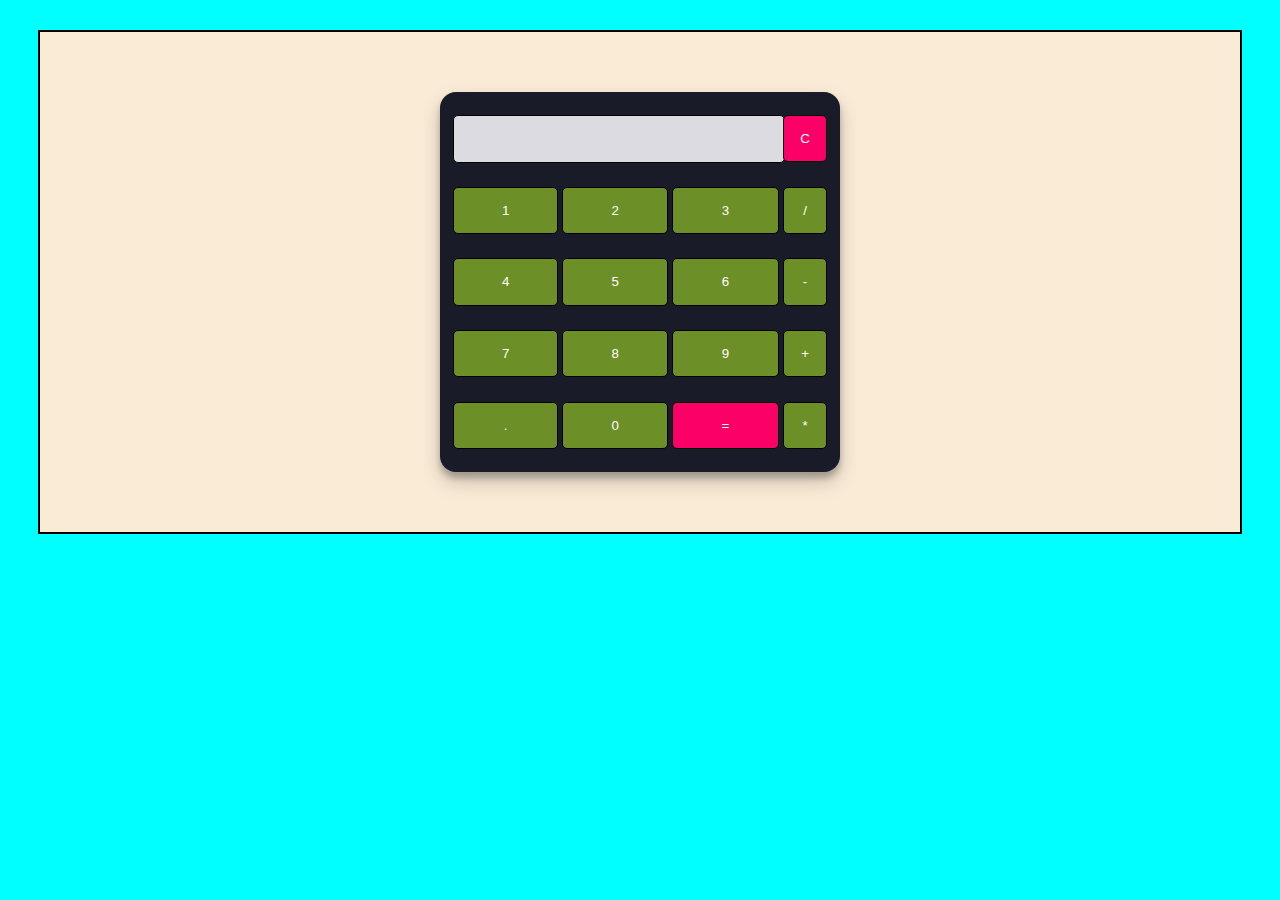
<file: calculator/index.html>
<!DOCTYPE html>
<head>
  <title>Calculator</title>
  <link rel="stylesheet" href="style.css">
  <script src="script.js"></script>
</head>
 
<body>
  <div id="main">
 
<table class="calculator" >
  <tr>
    <td colspan="3"> <input class="display-box" type="text" id="result" disabled /> </td>
    <td> <input type="button" value="C" onclick="clearScreen()" id="btn" /> </td>
  </tr>
  <tr>
  
    <td> <input type="button" value="1" onclick="display('1')" /> </td>
    <td> <input type="button" value="2" onclick="display('2')" /> </td>
    <td> <input type="button" value="3" onclick="display('3')" /> </td>
    <td> <input type="button" value="/" onclick="display('/')" /> </td>
  </tr>
  <tr>
    <td> <input type="button" value="4" onclick="display('4')" /> </td>
    <td> <input type="button" value="5" onclick="display('5')" /> </td>
    <td> <input type="button" value="6" onclick="display('6')" /> </td>
    <td> <input type="button" value="-" onclick="display('-')" /> </td>
  </tr>
  <tr>
    <td> <input type="button" value="7" onclick="display('7')" /> </td>
    <td> <input type="button" value="8" onclick="display('8')" /> </td>
    <td> <input type="button" value="9" onclick="display('9')" /> </td>
    <td> <input type="button" value="+" onclick="display('+')" /> </td>
  </tr>
  <tr>
    <td> <input type="button" value="." onclick="display('.')" /> </td>
    <td> <input type="button" value="0" onclick="display('0')" /> </td>
 

    <td> <input type="button" value="=" onclick="calculate()" id="btn" /> </td>
    <td> <input type="button" value="*" onclick="display('*')" /> </td>
  </tr>
</table>
</div>
</body>
 
</html>
</file>
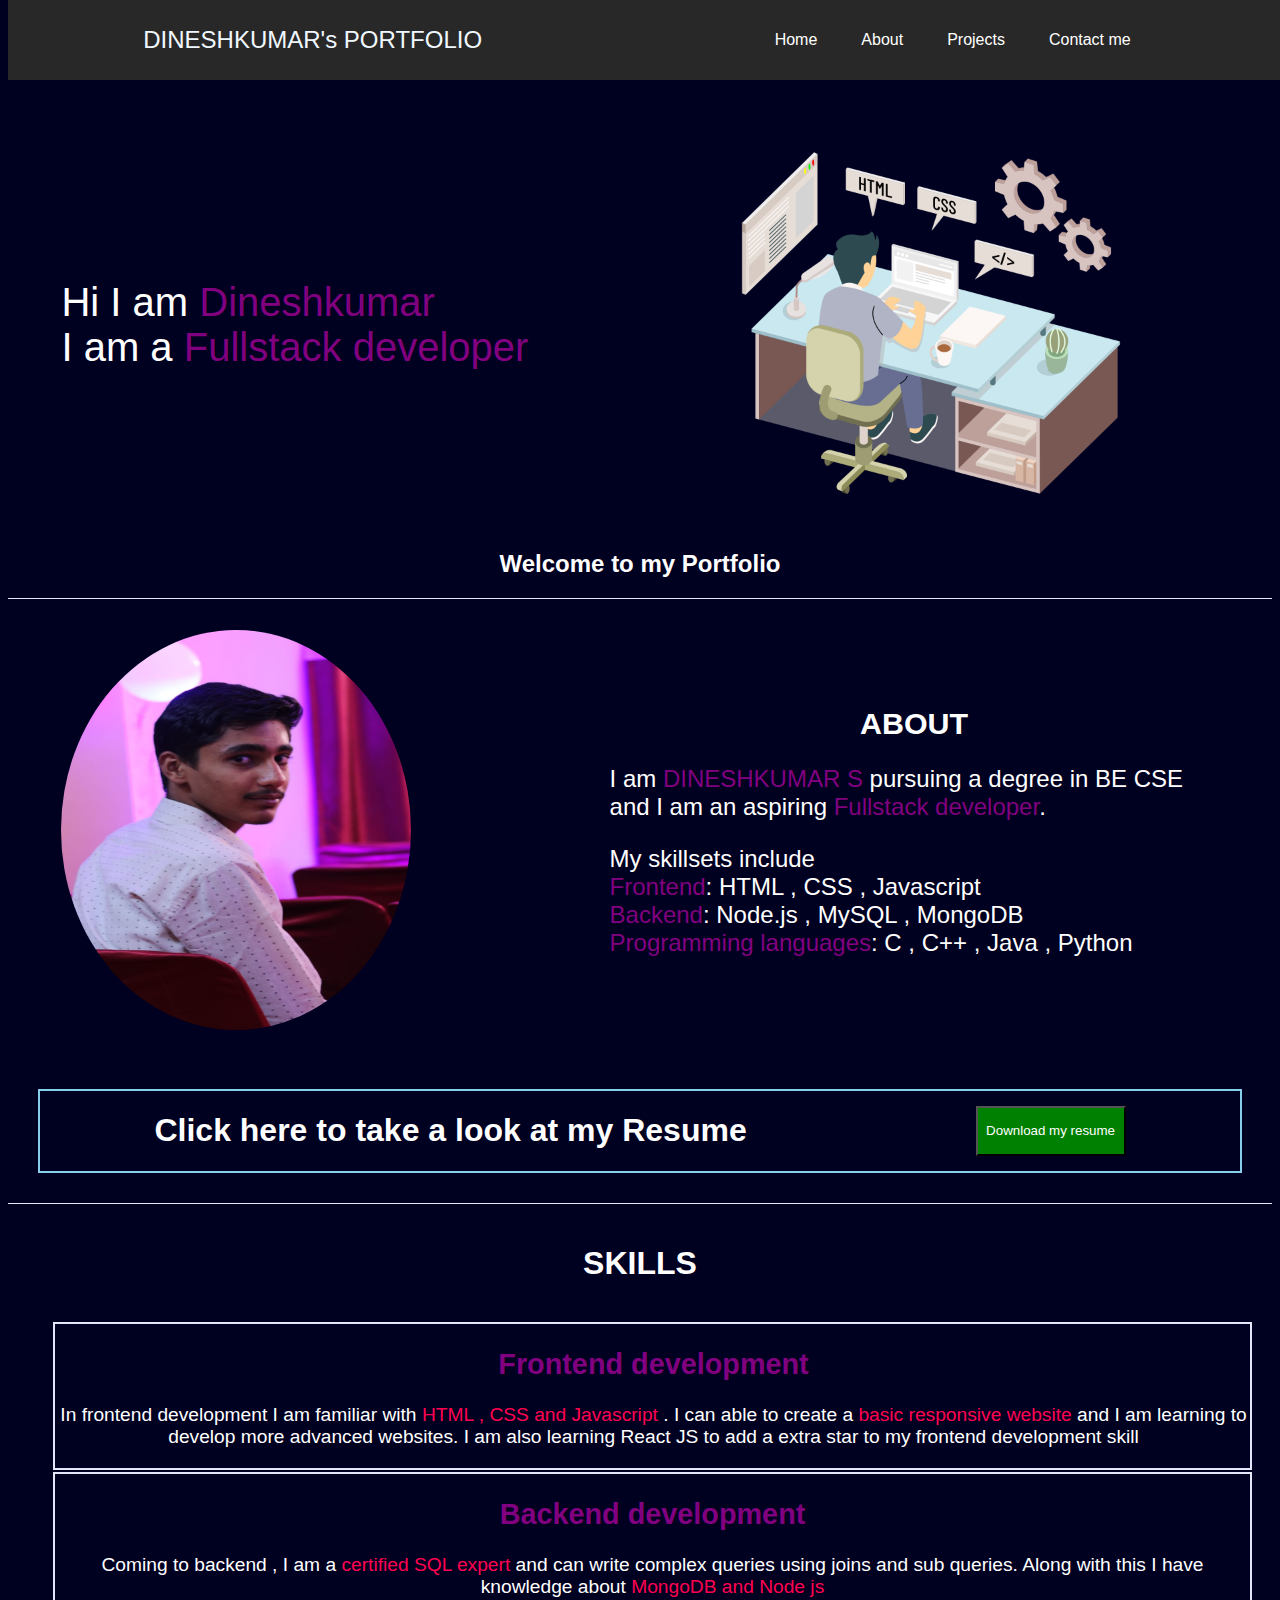
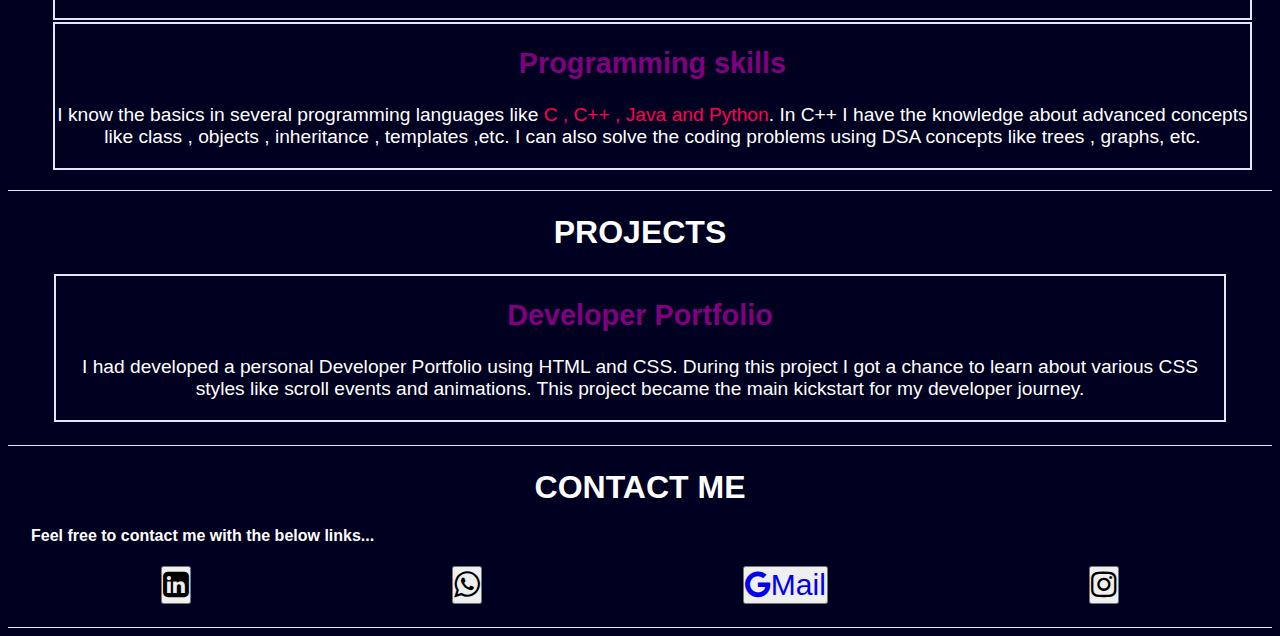
<file: Portfolio/home.html>
<!DOCTYPE html>
<html lang="en">
<head>
    <meta charset="UTF-8">
    <meta name="viewport" content="width=device-width, initial-scale=1.0">
    <title>Portfolio</title>
    <link rel="stylesheet" href="style.css" >
    <link rel="stylesheet" href="https://cdnjs.cloudflare.com/ajax/libs/font-awesome/4.7.0/css/font-awesome.min.css">
    <script href="scroll.js"></script>
</head>
<body>
    <header>
        <nav>
            <div class="left">DINESHKUMAR's PORTFOLIO</div>
            <div class="right">
            <ul>
                <li><a href="#">Home</li></a>
                <li><a href="#a">About</li></a>
                <li><a href="#pro">Projects</li></a>
                <li><a href="#cont">Contact me</li></a>
            </ul>
            </div>
        </nav>
    </header>
    <main>
        <section class="firstsection">
            <div class="leftsection">Hi I am <span id="purple">Dineshkumar</span> 
                 <div>I am a <span id="purple">Fullstack developer</span>
                </div>
                </div>
            <div class="rightsection"><img src="dev.png"></div>  
            
        </section>
        <h2>Welcome to my Portfolio</h2>
        <hr>
        <section class="secondsection" id="a">
            <div class="left2">
                <img src="dk.jpg">
            </div>
            <div class="right2">
                <h1>ABOUT</h1>
                <p class="p1">I am <span id="purple">DINESHKUMAR S</span> pursuing a degree in BE CSE and I am an aspiring <span id="purple">Fullstack developer</span>. </p>
                <p class="p2">My skillsets include<br>
                    <span id="front"><span id="purple">Frontend</span>: HTML , CSS , Javascript</span> <br>
                    <span id="back"><span id="purple">Backend</span>: Node.js , MySQL , MongoDB </span><br>
                    <span id="prog"><span id="purple">Programming languages</span>: C , C++ , Java , Python</span>
                </p>
            </div>  
        </section>
        <section class="resume">
            <h1>Click here to take a look at my Resume</h1>
            <button value="Download" ><a href="resume.pdf" download>Download my resume</a></button>
        </section>
        <hr>
        <section class="thirdsection">
            <h1>SKILLS</h1><br>
            <div id="con">
            <div id="content">
                    <h2 id="purple">Frontend development </h2>
                    <p>In frontend development I am familiar with <span id="red">HTML , CSS and Javascript</span> . I can able to create a <span id="red"> basic responsive website </span>and I am learning to develop more advanced websites. I am also learning React JS to add a extra star to my frontend development skill </p>
            </div>
            <div id="content2">
                    <h2 id="purple">Backend development </h2>
                    <p>Coming to backend , I am a <span id="red">certified SQL expert </span>and can write complex queries using joins and sub queries. Along with this I have knowledge about <span id="red">MongoDB and Node js</span></p>

            </div>
            <div id="content3">
                <h2 id="purple">Programming skills </h2>
                <p>I know the basics in several programming languages like <span id="red">C , C++ , Java and Python</span>. In C++ I have the knowledge about advanced concepts like class , objects , inheritance , templates ,etc. I can also solve the coding problems using DSA concepts like trees , graphs, etc.</p>
            </div>
        </div>
        </section>
        <hr>
        <section class="projects" id="pro">
            <h1>PROJECTS</h1>
            <div id="port">
                <h2 id="purple">Developer Portfolio</h2>
                <p>I had developed a personal Developer Portfolio using HTML and CSS. During this project I got a chance to learn about various CSS styles like scroll events and animations. This project became the main kickstart for my developer journey.</p>
            </div>
        </section>
        <hr>
        <section class="contact" id="cont">
            <h1>CONTACT ME</h1>
            <h4>Feel free to contact me with the below links...</h4>
           <div class="lable"><button onclick=window.location.href='https://www.linkedin.com/in/dineshkumar-s-7a2250227' id="lin"> <i class="fa fa-linkedin-square"  ></i></button>
           <button onclick=window.location.href='https://wa.me/9384548176' id="lin"> <i class="fa fa-whatsapp"  ></i></button>
           <button id="lin"><a href="mailto:dinesh031123@gmail.com"> <i class="fa fa-google"  ></i>Mail</a></button>
           <button onclick=window.location.href='https://www.instagram.com/dineshkumar__s' id="lin"> <i class="fa fa-instagram"  ></i></button>
        </div>
        </section>
        <hr>
    </main>
    
</body>
</html>
</file>
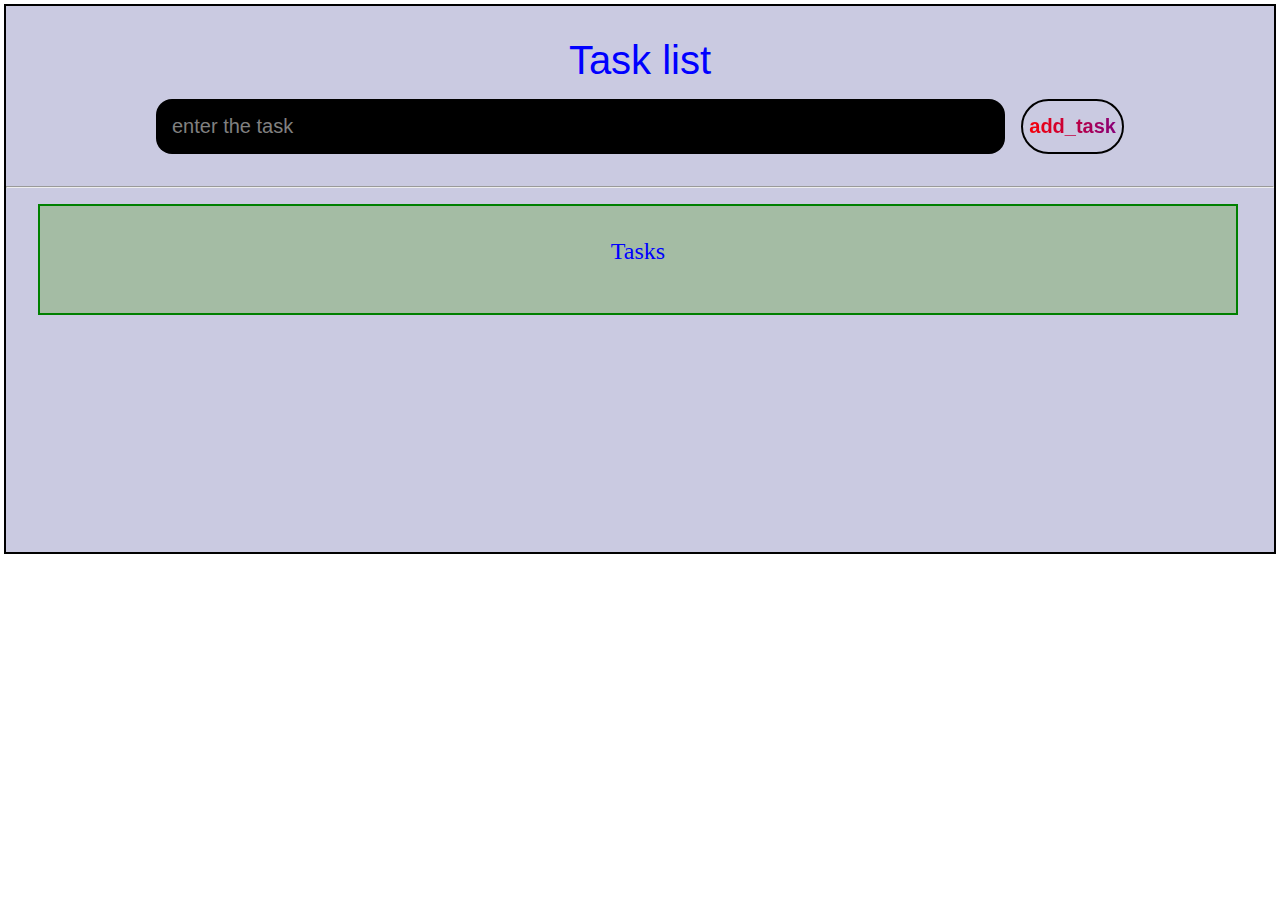
<file: todo1/first.html>
<!DOCTYPE html>
<html lang="en">
<head>
    <meta charset="UTF-8">
    <meta name="viewport" content="width=device-width, initial-scale=1.0">
    <title>TO do list</title>
    <link rel="stylesheet" href="index.css"/>
    <script src="dk.js"></script>
</head>
<body>
    <div id="maindiv">
    <header >
        <h1>Task list</h1>
         <form id="form1">
            <input type="text" id="inp" placeholder="enter the task" >
            <input type="submit" id="submit" value="add_task">
         </form>
    </header>
    <hr>
    <div class="task-list">
        <h2>Tasks</h2>
        <div id="tasks">
        <!--<div class="task">
            <div class="content">
                <input type="text" class="text" value="My shiny task" readonly>
            </div>
            <div class="actions">
                <button class="edit">edit</button>
                <button class="delete">Delete</button>
            </div>
        </div>-->
    </div>
</div>
</div>
</body>
</html>
</file>
<file: calculator/style.css>
.calculator {
    padding: 10px;
    border-radius: 1em;
    height: 380px;
    width: 400px;
    margin: auto;
    background-color: #191b28;
    box-shadow: rgba(0, 0, 0, 0.19) 0px 10px 20px, rgba(0, 0, 0, 0.23) 0px 6px 6px;
}
body{
	background-color: aqua;
}
#main{
	margin:30px;
	width: 1200px;
	height: 500px;
	display: flex;
	justify-content: center;
	align-items: center;
	border:solid 2px black;
	background-color: antiquewhite;
}
.display-box {
    font-family: 'Orbitron', sans-serif;
    background-color: #dcdbe1;
    border: solid black 0.5px;
    color: black;
    border-radius: 5px;
    width: 100%;
    height: 65%;
}

#btn {
    background-color: #fb0066;
}

input[type=button] {
    font-family: 'Orbitron', sans-serif;
    background-color: #6c8f27;
    color: white;
    border: solid black 0.5px;
    width: 100%;
    border-radius: 5px;
    height: 70%;
    outline: none;
}

input:active[type=button] {
    background: #e5e5e5;
    -webkit-box-shadow: inset 0px 0px 5px #c1c1c1;
    -moz-box-shadow: inset 0px 0px 5px #c1c1c1;
    box-shadow: inset 0px 0px 5px #c1c1c1;
}
</file>
<file: Portfolio/style.css>
*{
    padding:0;
    font-family: sans-serif;
}
html{
    scroll-behavior: smooth;
}
body{
    background:rgb(0,0,33);
}
nav{
    display:flex;
    justify-content: space-around;
    align-items: center;
    height: 80px;
    background:rgb(41, 40, 40);
    position:fixed;
    top:0%;
    width:100%;
}
nav ul{
    display:flex;
    justify-content: center;
}
nav ul li{
    list-style: none;
    margin:0 22px;
}
h2,h1{
    color:white;
    text-align: center;

}
.left{
    font-size:1.5rem;
    color:aliceblue;
}
.firstsection{
    display:flex;
    justify-content:space-around;
    align-items: center;
    margin:23px;
    padding-top: 100px;
    color:white;
}
.leftsection{
    width:50%;
    font-size:2.5rem;
}
.rightsection{
    width:40%;
}
.rightsection img{
    height:400px;
    width:400px;
    left:0;
    transition: 1s;
    animation-name: slideleft; 
    animation-duration: 3s;
   /* border:solid 2px;
    border-color:crimson;*/
}
@keyframes slideleft{
    from{
        margin-left: 100%;
    }
    to{
        margin-left: 0%;
    }
}
@keyframes slideright{
    from{
        margin-left: -100%;
    }
    to{
        margin-left: 0%;
    }
}
#purple{
    color:purple;
}
#red{
    color:rgb(255, 0, 81);
}
nav ul li a{
    text-decoration: none;
    color:white;
}
nav ul li a:hover{
   
    background:green;
}
.secondsection{
    padding:23px;
    display:flex;
    margin:auto;
    color:white;
    justify-content: space-around;
    align-items: center;
}
main hr{
    border:0;
    background: lavender;
    height:1px;
    
}
.left2{
    width:40%; 
    animation-name:slideright;
    animation-duration:3s;
}
.left2 img{
    animation-name:slideright;
    animation-duration:3s;
}
.right2{
    width:50%
}
.right2 h1{
    font-size:1.9rem;
}
.secondsection img{
    width:350px;
    height:400px;
    border-radius:75%; 
    
}

.secondsection{
    font-size: 1.5rem;
}
.thirdsection{
    color:white;
    display: flex;
    flex-direction: column;
    justify-content: space-around;
    margin:20px;}
#con{
    margin-left: 25px;   
    font-size: 1.2rem;
    text-align: center;
}
#content{
    border:2px solid;
    border-color: lavender;
    margin-bottom: 2px;
    padding-left: 2px;
}
#content2{
    border:2px solid;
    border-color: lavender;
    margin-bottom: 2px;
}
#content3{
    border:2px solid;
    border-color: lavender;
}
.projects{
    color: white;
    margin:23px;
}
.resume{
    color:white;
    display:flex;
    justify-content: space-around;
    align-items: center;
    margin: 30px;
    border:solid 2px skyblue;
}
.resume button {
    background:green;
    color:white;
    border-radius:0%;
    width:150px;
    height:50px
}
.resume button a{
    text-decoration: none;
    color:white; 
}
.contact{
    color:white;
    margin:23px;
}
#lin{
    font-size:30px;
    text-decoration: none;
    cursor:pointer;
}
a{
    text-decoration: none;
}
.lable{
    display:flex;
    justify-content: space-around;
    align-items: center;
}
#port{
    margin:23px;
    font-size: 1.2rem;
    border:solid 2px lavender;
    text-align: center;
}
</file>
<file: todo1/index.css>
*{
    box-sizing: border-box;
    margin: 0%;
}
body{
    display:flex;
    flex-direction:column;
    min-height:100vh;
    color:white;
 
}
header{
    padding:2rem 1rem;
    max-width: 1000px;
    width:100%;
    margin:0 auto;
}
header h1{
    font-size: 2.5rem;
    color:blue;
    font-weight: 300;
    margin-bottom:1rem;
    text-align:center;
    font-family: 'Franklin Gothic Medium', 'Arial Narrow', Arial, sans-serif;
}
#form1{
    display:flex;
}
input,button{
    appearance: none;
    border:none;
    outline:none;
    background:none;
}
#inp{
    flex:1 1 0%;
    background-color:black;
    padding:1rem;
    border-radius: 1rem;
    margin-right: 1rem;
    color:lightblue;
    font-size: 1.25rem;
}
#inp::placeholder{
    color:grey;
}
#submit{
    color:pink;
    font-size:1.25rem;
    font-weight:700;
    border :solid 2px black;
    background-image:linear-gradient(to right,red,purple);
    border-radius: 80px;
    -webkit-background-clip: text;
    -webkit-text-fill-color: transparent;
}
#submit:hover{
    opacity:0.8;
    background-color:green;
    color: black;
}
#submit:active{
    opacity:0.6;
}
main{
    padding:2rem 1rem;
    flex:1 1 0%;
    max-width:900px;
    width:100%;
    margin: 2px auto;
}
#maindiv{
    display:flex;
    flex-direction: column;
    border:solid 2px black;
    height: 550px;
    margin:4px 4px 4px 4px;
    background-color: rgb(202, 202, 225);
}
.task-list{
    margin-top:1rem;
    margin-left:2rem;
    text-align:center;
    padding:2rem 1rem;
    border:solid 2px green;
    max-width: 1200px;
    width:100%;
    background-color: rgb(164, 188, 164);
}
.task-list h2{
    font-size:1.5rem;
    font-weight:300;
    color:blue;
    margin-bottom:1rem;

}
#tasks .task{
    display:flex;
    flex: 1 1 0%;
    justify-content:space-between;
    background-color: lightblue;
    padding:1rem;
    border-radius:1rem;
    font-family: 'Franklin Gothic Medium', 'Arial Narrow', Arial, sans-serif;
}
#tasks .task .content .text{
    color:red;
    font-size:1.125rem;
    width:100%;
    display:block;
    transition:0.4s;

}

#tasks .task .actions{
    display:flex;
    margin:0 -0.5rem;
}
.task .actions button{
    cursor:pointer;
    margin:0 0.5rem;
    font-size:1.125rem;
    font-weight: 800;
    text-transform:uppercase;
    transition:0.4s;
}
.task .actions button:hover{
    opacity:0.8;
}
.task .actions button:active{
    opacity:0.6;
}
.task .actions .edit{
    background-image:linear-gradient(to right,pink,purple);
    -webkit-background-clip: text;
    -webkit-text-fill-color: transparent;
}
.task .actions .delete{
    color:crimson;
}
</file>
